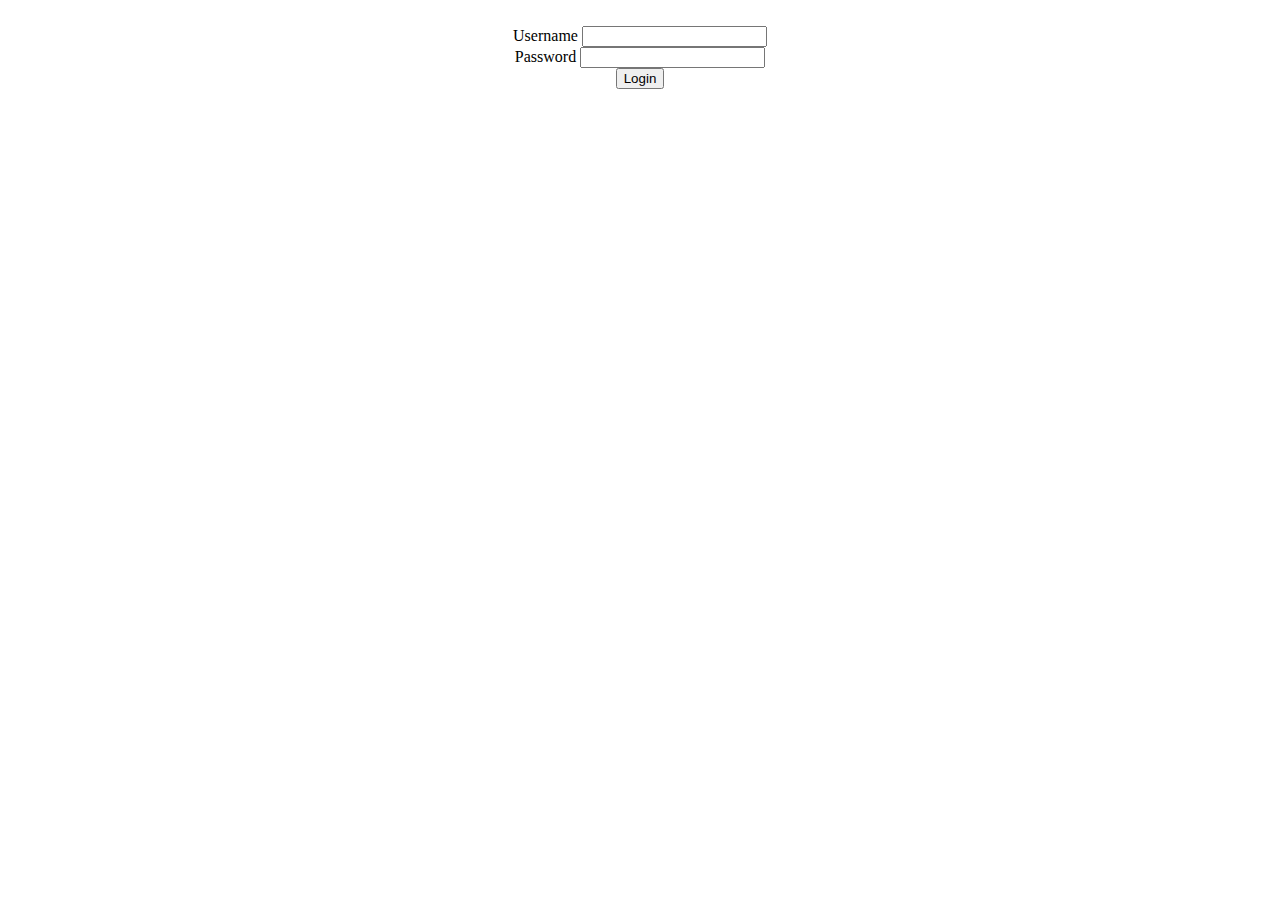
<file: index.html>
<!DOCTYPE html PUBLIC "-//W3C//DTD XHTML 1.0 Strict//EN" "http://www.w3.org/TR/xhtml1/DTD/xhtml1-strict.dtd">
<!-- saved from url=(0023)https://pak.unib.ac.id/ -->
<html xmlns="http://www.w3.org/1999/xhtml"><head><meta http-equiv="Content-Type" content="text/html; charset=windows-1252">
         <title>Portal Akademik</title>
         
   <link href="./loginpage_files/a-portal-default-login-loader.css" rel="stylesheet" type="text/css">
	<script language="javascript">
		function clearUserNameField() {
			document.getElementById('username').value = "";
		}
		
		function clearPasswordField() {
			document.getElementById('password').value = "";
		}
	</script>
	

<!-- tambahan -->
<script language="JavaScript">
/*
 * A JavaScript implementation of the RSA Data Security, Inc. MD5 Message
 * Digest Algorithm, as defined in RFC 1321.
 * Version 2.0 Copyright (C) Paul Johnston 1999 - 2002.
 * Other contributors: Greg Holt, Ydnar
 * Distributed under the BSD License
 * See http://pajhome.org.uk/crypt/md5 for more info.
 */

/*
 * Configurable variables. You may need to tweak these to be compatible with
 * the server-side, but the defaults work in most cases.
 */
var hexcase = 0;  /* hex output format. 0 - lowercase; 1 - uppercase        */
var b64pad  = ""; /* base-64 pad character. "=" for strict RFC compliance   */
var chrsz   = 8;  /* bits per input character. 8 - ASCII; 16 - Unicode      */

/*
 * These are the functions you'll usually want to call
 * They take string arguments and return either hex or base-64 encoded strings
 */
function hex_md5(s){ return binl2hex(core_md5(str2binl(s), s.length * chrsz));}
function b64_md5(s){ return binl2b64(core_md5(str2binl(s), s.length * chrsz));}
function hex_hmac_md5(key, data) { return binl2hex(core_hmac_md5(key, data)); }
function b64_hmac_md5(key, data) { return binl2b64(core_hmac_md5(key, data)); }

/* Backwards compatibility - same as hex_md5() */
function calcMD5(s){ return binl2hex(core_md5(str2binl(s), s.length * chrsz));}

/*
 * Perform a simple self-test to see if the VM is working
 */
function md5_vm_test()
{
  return hex_md5("abc") == "900150983cd24fb0d6963f7d28e17f72";
}

/*
 * Calculate the MD5 of an array of little-endian words, and a bit length
 */
function core_md5(x, len)
{
  /* append padding */
  x[len >> 5] |= 0x80 << ((len) % 32);
  x[(((len + 64) >>> 9) << 4) + 14] = len;

  var a =  1732584193;
  var b = -271733879;
  var c = -1732584194;
  var d =  271733878;

  for(var i = 0; i < x.length; i += 16)
  {
    var olda = a;
    var oldb = b;
    var oldc = c;
    var oldd = d;

    a = md5_ff(a, b, c, d, x[i+ 0], 7 , -680876936);
    d = md5_ff(d, a, b, c, x[i+ 1], 12, -389564586);
    c = md5_ff(c, d, a, b, x[i+ 2], 17,  606105819);
    b = md5_ff(b, c, d, a, x[i+ 3], 22, -1044525330);
    a = md5_ff(a, b, c, d, x[i+ 4], 7 , -176418897);
    d = md5_ff(d, a, b, c, x[i+ 5], 12,  1200080426);
    c = md5_ff(c, d, a, b, x[i+ 6], 17, -1473231341);
    b = md5_ff(b, c, d, a, x[i+ 7], 22, -45705983);
    a = md5_ff(a, b, c, d, x[i+ 8], 7 ,  1770035416);
    d = md5_ff(d, a, b, c, x[i+ 9], 12, -1958414417);
    c = md5_ff(c, d, a, b, x[i+10], 17, -42063);
    b = md5_ff(b, c, d, a, x[i+11], 22, -1990404162);
    a = md5_ff(a, b, c, d, x[i+12], 7 ,  1804603682);
    d = md5_ff(d, a, b, c, x[i+13], 12, -40341101);
    c = md5_ff(c, d, a, b, x[i+14], 17, -1502002290);
    b = md5_ff(b, c, d, a, x[i+15], 22,  1236535329);

    a = md5_gg(a, b, c, d, x[i+ 1], 5 , -165796510);
    d = md5_gg(d, a, b, c, x[i+ 6], 9 , -1069501632);
    c = md5_gg(c, d, a, b, x[i+11], 14,  643717713);
    b = md5_gg(b, c, d, a, x[i+ 0], 20, -373897302);
    a = md5_gg(a, b, c, d, x[i+ 5], 5 , -701558691);
    d = md5_gg(d, a, b, c, x[i+10], 9 ,  38016083);
    c = md5_gg(c, d, a, b, x[i+15], 14, -660478335);
    b = md5_gg(b, c, d, a, x[i+ 4], 20, -405537848);
    a = md5_gg(a, b, c, d, x[i+ 9], 5 ,  568446438);
    d = md5_gg(d, a, b, c, x[i+14], 9 , -1019803690);
    c = md5_gg(c, d, a, b, x[i+ 3], 14, -187363961);
    b = md5_gg(b, c, d, a, x[i+ 8], 20,  1163531501);
    a = md5_gg(a, b, c, d, x[i+13], 5 , -1444681467);
    d = md5_gg(d, a, b, c, x[i+ 2], 9 , -51403784);
    c = md5_gg(c, d, a, b, x[i+ 7], 14,  1735328473);
    b = md5_gg(b, c, d, a, x[i+12], 20, -1926607734);

    a = md5_hh(a, b, c, d, x[i+ 5], 4 , -378558);
    d = md5_hh(d, a, b, c, x[i+ 8], 11, -2022574463);
    c = md5_hh(c, d, a, b, x[i+11], 16,  1839030562);
    b = md5_hh(b, c, d, a, x[i+14], 23, -35309556);
    a = md5_hh(a, b, c, d, x[i+ 1], 4 , -1530992060);
    d = md5_hh(d, a, b, c, x[i+ 4], 11,  1272893353);
    c = md5_hh(c, d, a, b, x[i+ 7], 16, -155497632);
    b = md5_hh(b, c, d, a, x[i+10], 23, -1094730640);
    a = md5_hh(a, b, c, d, x[i+13], 4 ,  681279174);
    d = md5_hh(d, a, b, c, x[i+ 0], 11, -358537222);
    c = md5_hh(c, d, a, b, x[i+ 3], 16, -722521979);
    b = md5_hh(b, c, d, a, x[i+ 6], 23,  76029189);
    a = md5_hh(a, b, c, d, x[i+ 9], 4 , -640364487);
    d = md5_hh(d, a, b, c, x[i+12], 11, -421815835);
    c = md5_hh(c, d, a, b, x[i+15], 16,  530742520);
    b = md5_hh(b, c, d, a, x[i+ 2], 23, -995338651);

    a = md5_ii(a, b, c, d, x[i+ 0], 6 , -198630844);
    d = md5_ii(d, a, b, c, x[i+ 7], 10,  1126891415);
    c = md5_ii(c, d, a, b, x[i+14], 15, -1416354905);
    b = md5_ii(b, c, d, a, x[i+ 5], 21, -57434055);
    a = md5_ii(a, b, c, d, x[i+12], 6 ,  1700485571);
    d = md5_ii(d, a, b, c, x[i+ 3], 10, -1894986606);
    c = md5_ii(c, d, a, b, x[i+10], 15, -1051523);
    b = md5_ii(b, c, d, a, x[i+ 1], 21, -2054922799);
    a = md5_ii(a, b, c, d, x[i+ 8], 6 ,  1873313359);
    d = md5_ii(d, a, b, c, x[i+15], 10, -30611744);
    c = md5_ii(c, d, a, b, x[i+ 6], 15, -1560198380);
    b = md5_ii(b, c, d, a, x[i+13], 21,  1309151649);
    a = md5_ii(a, b, c, d, x[i+ 4], 6 , -145523070);
    d = md5_ii(d, a, b, c, x[i+11], 10, -1120210379);
    c = md5_ii(c, d, a, b, x[i+ 2], 15,  718787259);
    b = md5_ii(b, c, d, a, x[i+ 9], 21, -343485551);

    a = safe_add(a, olda);
    b = safe_add(b, oldb);
    c = safe_add(c, oldc);
    d = safe_add(d, oldd);
  }
  return Array(a, b, c, d);

}

/*
 * These functions implement the four basic operations the algorithm uses.
 */
function md5_cmn(q, a, b, x, s, t)
{
  return safe_add(bit_rol(safe_add(safe_add(a, q), safe_add(x, t)), s),b);
}
function md5_ff(a, b, c, d, x, s, t)
{
  return md5_cmn((b & c) | ((~b) & d), a, b, x, s, t);
}
function md5_gg(a, b, c, d, x, s, t)
{
  return md5_cmn((b & d) | (c & (~d)), a, b, x, s, t);
}
function md5_hh(a, b, c, d, x, s, t)
{
  return md5_cmn(b ^ c ^ d, a, b, x, s, t);
}
function md5_ii(a, b, c, d, x, s, t)
{
  return md5_cmn(c ^ (b | (~d)), a, b, x, s, t);
}

/*
 * Calculate the HMAC-MD5, of a key and some data
 */
function core_hmac_md5(key, data)
{
  var bkey = str2binl(key);
  if(bkey.length > 16) bkey = core_md5(bkey, key.length * chrsz);

  var ipad = Array(16), opad = Array(16);
  for(var i = 0; i < 16; i++)
  {
    ipad[i] = bkey[i] ^ 0x36363636;
    opad[i] = bkey[i] ^ 0x5C5C5C5C;
  }

  var hash = core_md5(ipad.concat(str2binl(data)), 512 + data.length * chrsz);
  return core_md5(opad.concat(hash), 512 + 128);
}

/*
 * Add integers, wrapping at 2^32. This uses 16-bit operations internally
 * to work around bugs in some JS interpreters.
 */
function safe_add(x, y)
{
  var lsw = (x & 0xFFFF) + (y & 0xFFFF);
  var msw = (x >> 16) + (y >> 16) + (lsw >> 16);
  return (msw << 16) | (lsw & 0xFFFF);
}

/*
 * Bitwise rotate a 32-bit number to the left.
 */
function bit_rol(num, cnt)
{
  return (num << cnt) | (num >>> (32 - cnt));
}

/*
 * Convert a string to an array of little-endian words
 * If chrsz is ASCII, characters >255 have their hi-byte silently ignored.
 */
function str2binl(str)
{
  var bin = Array();
  var mask = (1 << chrsz) - 1;
  for(var i = 0; i < str.length * chrsz; i += chrsz)
    bin[i>>5] |= (str.charCodeAt(i / chrsz) & mask) << (i%32);
  return bin;
}

/*
 * Convert an array of little-endian words to a hex string.
 */
function binl2hex(binarray)
{
  var hex_tab = hexcase ? "0123456789ABCDEF" : "0123456789abcdef";
  var str = "";
  for(var i = 0; i < binarray.length * 4; i++)
  {
    str += hex_tab.charAt((binarray[i>>2] >> ((i%4)*8+4)) & 0xF) +
           hex_tab.charAt((binarray[i>>2] >> ((i%4)*8  )) & 0xF);
  }
  return str;
}

/*
 * Convert an array of little-endian words to a base-64 string
 */
function binl2b64(binarray)
{
  var tab = "ABCDEFGHIJKLMNOPQRSTUVWXYZabcdefghijklmnopqrstuvwxyz0123456789+/";
  var str = "";
  for(var i = 0; i < binarray.length * 4; i += 3)
  {
    var triplet = (((binarray[i   >> 2] >> 8 * ( i   %4)) & 0xFF) << 16)
                | (((binarray[i+1 >> 2] >> 8 * ((i+1)%4)) & 0xFF) << 8 )
                |  ((binarray[i+2 >> 2] >> 8 * ((i+2)%4)) & 0xFF);
    for(var j = 0; j < 4; j++)
    {
      if(i * 8 + j * 6 > binarray.length * 32) str += b64pad;
      else str += tab.charAt((triplet >> 6*(3-j)) & 0x3F);
    }
  }
  return str;
}

// function from xocp
function dosubmit(form, url) {
   if (url != "") {
      var hash;
      if (form.password.value) {
         hash = hex_md5(form.salt.value+hex_md5(form.password.value));
      } else {
         hash = "";
      }

      for (i = 0; i<form.elements.length; i++) {
         if (form.elements[i].name == "login" ||
            form.elements[i].name.length <=0 ||
            form.elements[i].name == "salt") {
            continue;
         }
         url += "&";
         url += form.elements[i].name;
         url += "=";
         if (form.elements[i].name == "password") {
            url += hash;
         } else {
            url += escape(form.elements[i].value);
         }
      }
      // indicate the password is hashed.
      url += "&method=default";
      location.href = url;
      // prevent from running this again. Allow the server response to submit the form directly
      form.onsubmit = null;
      form.salt.value = null;
      //alert(url);

      // abort normal form submission
      return false;
   }
   // allow normal form submission
   return true;
}
</script>

<!-- end tambahan -->


	 <!-- Google tag (gtag.js) -->
<script async="" src="./loginpage_files/js"></script>
<script>
  window.dataLayer = window.dataLayer || [];
  function gtag(){dataLayer.push(arguments);}
  gtag('js', new Date());

  gtag('config', 'G-46Y4ES2622');
</script>
      <meta http-equiv="origin-trial" content="AymqwRC7u88Y4JPvfIF2F37QKylC04248hLCdJAsh8xgOfe/dVJPV3XS3wLFca1ZMVOtnBfVjaCMTVudWM//5g4AAAB7eyJvcmlnaW4iOiJodHRwczovL3d3dy5nb29nbGV0YWdtYW5hZ2VyLmNvbTo0NDMiLCJmZWF0dXJlIjoiUHJpdmFjeVNhbmRib3hBZHNBUElzIiwiZXhwaXJ5IjoxNjk1MTY3OTk5LCJpc1RoaXJkUGFydHkiOnRydWV9"></head>
      <body id="common" onload="clearUserNameField();clearPasswordField();"> 
   
   <!--Content Element-->

	<center>
      <div id="loginWrapper">
         <div id="loginBox">	
            <div id="loginBox-head">
				<!--<img src="images/logo-sample.gif" />
				<h1></h1>-->			
			</div>
            <div id="loginBox-title">
            </div>
            <div id="loginBox-body">
               <br>
               <form>
                  <label for="aid_username">Username</label>
                  <input type="text" id="username" name="username" value="" onblur="clearPasswordField();">
                  <br>
                  <label for="aid_password">Password</label>
                  <input type="password" id="password" name="password" value="">
                  <br>
                  <label> </label>
		              <input class="button" type="button" value="Login" onclick="gotobranda()">
               </form>  
            </div>
            <div id="loginBox-foot"></div>
         </div>
		</div>	
   </center>
		
   <!--Content Element-->

      <script>
	      const gotobranda = function(){
		      location.href = './branda.html';
	      }
      </script>
   
</body></html>
</file>
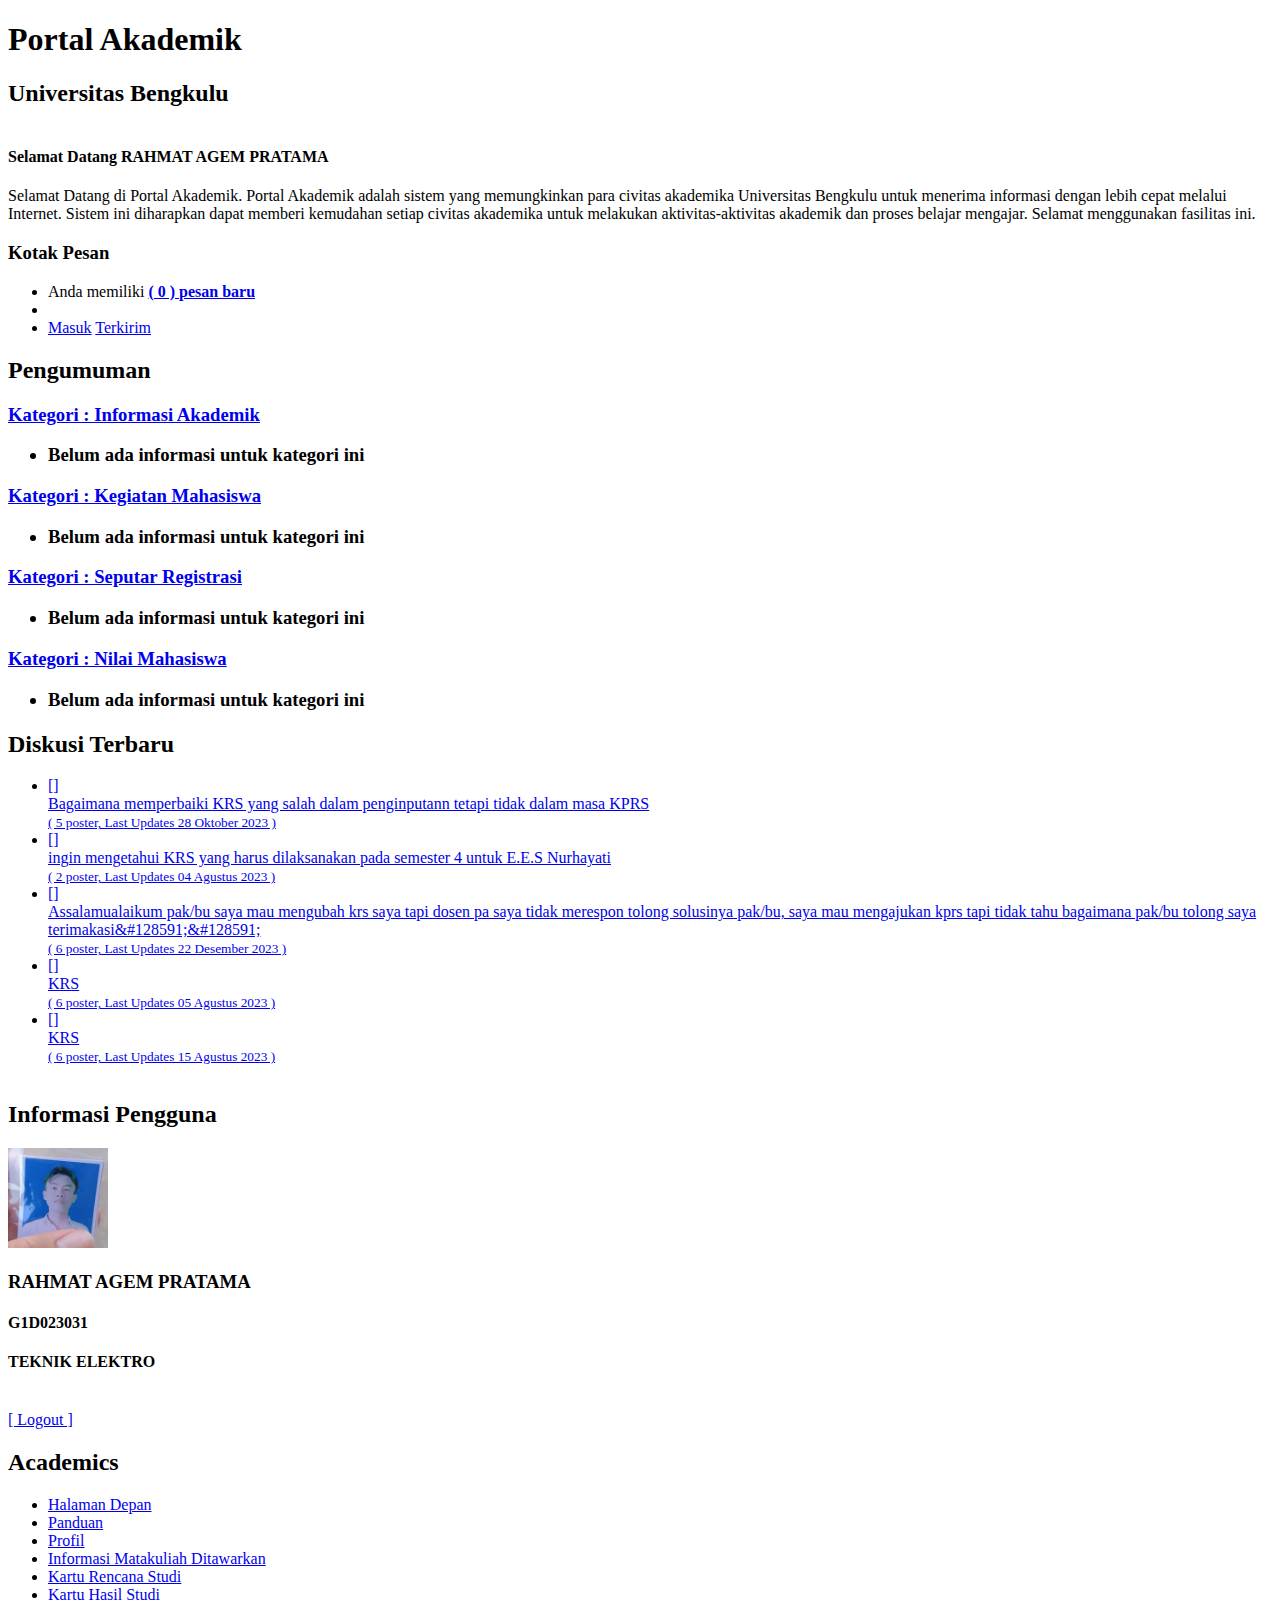
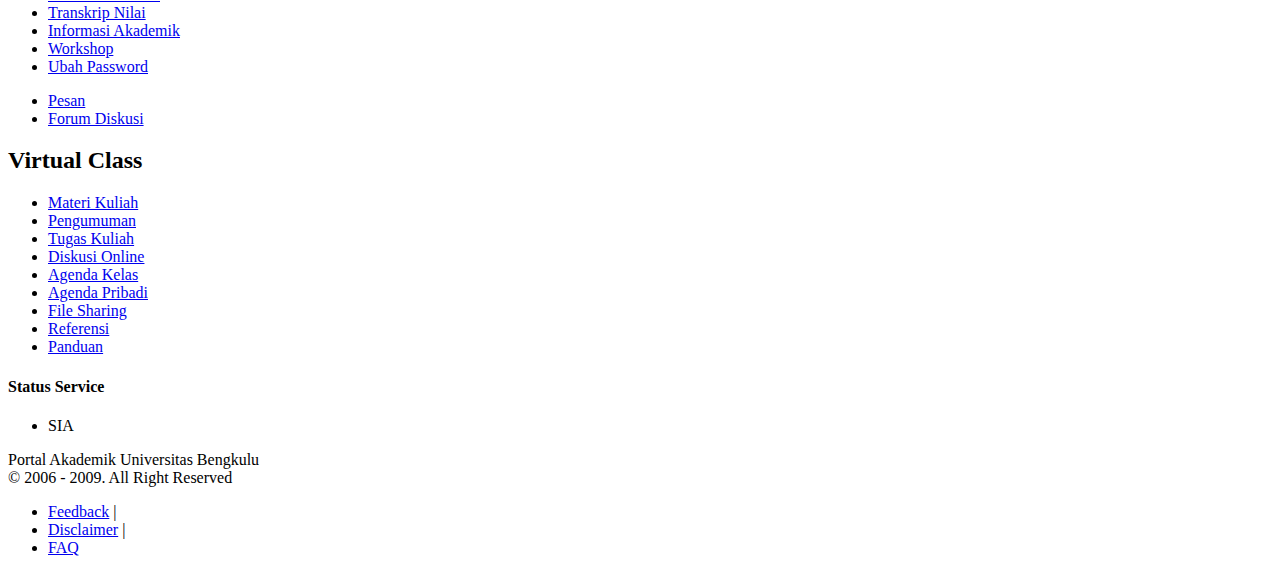
<file: branda.html>
<!DOCTYPE html PUBLIC "-//W3C//DTD XHTML 1.0 Strict//EN" "http://www.w3.org/TR/xhtml1/DTD/xhtml1-strict.dtd">
<!-- saved from url=(0077)https://pak.unib.ac.id/index.php?pModule=oaWhyg==&pSub=oaWhyg==&pAct=r5+Z3A== -->
<html xmlns="http://www.w3.org/1999/xhtml"><head><meta http-equiv="Content-Type" content="text/html; charset=windows-1252">
         <title>Portal Akademik</title>
         
		<!--	      
	     <link href="https://pak.unib.ac.id/css/a-portal-common.css" rel="stylesheet" type="text/css" title="Default" />
         <link href="https://pak.unib.ac.id/css/a-portal-content.css" rel="stylesheet" type="text/css" title="Default" />
         <link href="https://pak.unib.ac.id/css/a-portal-sidebar.css" rel="stylesheet" type="text/css" title="Default" />
         <link href="https://pak.unib.ac.id/css/a-portal-table.css" rel="stylesheet" type="text/css" title="Default" />
         <link href="https://pak.unib.ac.id/css/a-portal-frontpage.css" rel="stylesheet" type="text/css" title="Default" />     
		 -->
		 <link href="./branda_files/a-portal-default-loader.css" rel="stylesheet" type="text/css" title="Default">
         <!--<script type="text/javascript" src="https://pak.unib.ac.id/js/prototype.js"></script>-->
	<script src="./branda_files/prototype.min.js.download" integrity="sha512-C4LuwXQtQOF1iTRy3zwClYLsLgFLlG8nCV5dCxDjPcWsyFelQXzi3efHRjptsOzbHwwnXC3ZU+sWUh1gmxaTBA==" crossorigin="anonymous" referrerpolicy="no-referrer"></script>	
         <script type="text/javascript" src="./branda_files/scriptaculous.js.download"></script><script type="text/javascript" src="./branda_files/builder.js.download"></script><script type="text/javascript" src="./branda_files/effects.js.download"></script><script type="text/javascript" src="./branda_files/dragdrop.js.download"></script><script type="text/javascript" src="./branda_files/controls.js.download"></script><script type="text/javascript" src="./branda_files/slider.js.download"></script>


<!-- Google tag (gtag.js) -->
<script async="" src="./branda_files/js"></script>
<script>
  window.dataLayer = window.dataLayer || [];
  function gtag(){dataLayer.push(arguments);}
  gtag('js', new Date());

  gtag('config', 'G-46Y4ES2622');
</script>

    
      <meta http-equiv="origin-trial" content="AymqwRC7u88Y4JPvfIF2F37QKylC04248hLCdJAsh8xgOfe/dVJPV3XS3wLFca1ZMVOtnBfVjaCMTVudWM//5g4AAAB7eyJvcmlnaW4iOiJodHRwczovL3d3dy5nb29nbGV0YWdtYW5hZ2VyLmNvbTo0NDMiLCJmZWF0dXJlIjoiUHJpdmFjeVNhbmRib3hBZHNBUElzIiwiZXhwaXJ5IjoxNjk1MTY3OTk5LCJpc1RoaXJkUGFydHkiOnRydWV9"></head>
      <body id="common" onload=""> 
   <div id="page">
       <div id="header" style="padding: 0px">
			<div id="header-image">
				<h1>Portal Akademik</h1>
				<h2>Universitas Bengkulu</h2>
			</div>
			<div id="header-filler">
				<h2><!--<a href="http://www.gamatechno.com" target="_blank">Powered By Gamatechno</a>--></h2>
			</div>
		</div>

      <div id="main-content">
         <div id="content" style="overflow:auto;">            			            
            <!--Content Element-->
	<div id="front-content-full">
      <div class="front-content-full-left">
         <h4>Selamat Datang RAHMAT AGEM PRATAMA</h4>
         <p class="title">Selamat Datang di Portal Akademik. Portal Akademik adalah sistem yang 
            memungkinkan para civitas akademika Universitas Bengkulu untuk menerima informasi dengan lebih cepat melalui Internet. Sistem ini diharapkan 
            dapat memberi kemudahan setiap civitas akademika untuk melakukan aktivitas-aktivitas 
            akademik dan proses belajar mengajar. Selamat menggunakan fasilitas ini.</p>
      </div> <!-- end of front-content-full-left -->	
      <div class="front-content-full-right">
         
               <h3>Kotak Pesan</h3>
               <ul>
                  <li>Anda memiliki  <a href="https://pak.unib.ac.id/index.php?pModule=ppun2JmXlw==&amp;pSub=ppun2JmXlw==&amp;pAct=r5+Z3A==&amp;msgType=oqSW1LA="><strong>( 0 )  pesan baru</strong></a></li>
                  <li></li>
                  <li><a href="https://pak.unib.ac.id/index.php?pModule=ppun2JmXlw==&amp;pSub=ppun2JmXlw==&amp;pAct=r5+Z3A==&amp;msgType=oqSW1LA=" class="button-special-box" title="Lihat pesan masuk">Masuk</a>
                     <a href="https://pak.unib.ac.id/index.php?pModule=ppun2JmXlw==&amp;pSub=ppun2JmXlw==&amp;pAct=r5+Z3A==&amp;msgType=rJui2Q==" class="button-special-box" title="Lihat pesan keluar">Terkirim</a>
                  </li>
               </ul>
         
      </div> <!-- end of front-content-full-right -->				
   </div> <!-- end of front-content-full -->
   
   <div id="front-content-half">
      <div class="front-content-half-left">
         <h2>Pengumuman</h2>
         <h3>
            <a href="https://pak.unib.ac.id/index.php?pModule=mqSi1K2elZWiyKao&amp;pSub=ra+kypeRoJ6k2KaXmJ3Ioas=&amp;pAct=r5+Z3A==&amp;id=ag==">Kategori : Informasi Akademik</a>
            <ul>
                  <li>Belum ada informasi untuk kategori ini</li>
         </ul>
         </h3>
         <h3>
            <a href="https://pak.unib.ac.id/index.php?pModule=mqSi1K2elZWiyKao&amp;pSub=ra+kypeRoJ6k2KaXmJ3Ioas=&amp;pAct=r5+Z3A==&amp;id=aw==">Kategori : Kegiatan Mahasiswa</a>
            <ul>
                  <li>Belum ada informasi untuk kategori ini</li>
         </ul>
         </h3>
         <h3>
            <a href="https://pak.unib.ac.id/index.php?pModule=mqSi1K2elZWiyKao&amp;pSub=ra+kypeRoJ6k2KaXmJ3Ioas=&amp;pAct=r5+Z3A==&amp;id=bA==">Kategori : Seputar Registrasi</a>
            <ul>
                  <li>Belum ada informasi untuk kategori ini</li>
         </ul>
         </h3>
         <h3>
            <a href="https://pak.unib.ac.id/index.php?pModule=mqSi1K2elZWiyKao&amp;pSub=ra+kypeRoJ6k2KaXmJ3Ioas=&amp;pAct=r5+Z3A==&amp;id=bQ==">Kategori : Nilai Mahasiswa</a>
            <ul>
                  <li>Belum ada informasi untuk kategori ini</li>
         </ul>
         </h3>
          
      </div> <!-- end of front-content-half-left -->				
      <div class="front-content-half-right">
         <h2>Diskusi Terbaru</h2>
         <ul>
                  <li>
                     <a href="https://pak.unib.ac.id/index.php?pModule=n6Wm2qU=&amp;pSub=qaWn2Q==&amp;pAct=r5+Z3A==&amp;katid=&amp;topid=&amp;thrdid=amhqlg==">[]<br>Bagaimana memperbaiki KRS yang salah dalam penginputann tetapi tidak dalam masa KPRS
                        <small><br>( 5 poster, Last Updates 28 Oktober 2023 )</small></a>
                  </li>                  
                  <li>
                     <a href="https://pak.unib.ac.id/index.php?pModule=n6Wm2qU=&amp;pSub=qaWn2Q==&amp;pAct=r5+Z3A==&amp;katid=&amp;topid=&amp;thrdid=amhqlQ==">[]<br>ingin mengetahui KRS yang harus dilaksanakan pada semester 4 untuk E.E.S Nurhayati
                        <small><br>( 2 poster, Last Updates 04 Agustus 2023 )</small></a>
                  </li>                  
                  <li>
                     <a href="https://pak.unib.ac.id/index.php?pModule=n6Wm2qU=&amp;pSub=qaWn2Q==&amp;pAct=r5+Z3A==&amp;katid=&amp;topid=&amp;thrdid=amhpng==">[]<br>Assalamualaikum pak/bu saya mau mengubah krs saya tapi dosen pa saya tidak merespon tolong solusinya pak/bu, saya mau mengajukan kprs tapi tidak tahu bagaimana pak/bu tolong saya terimakasi&amp;#128591;&amp;#128591;
                        <small><br>( 6 poster, Last Updates 22 Desember 2023 )</small></a>
                  </li>                  
                  <li>
                     <a href="https://pak.unib.ac.id/index.php?pModule=n6Wm2qU=&amp;pSub=qaWn2Q==&amp;pAct=r5+Z3A==&amp;katid=&amp;topid=&amp;thrdid=amhpnQ==">[]<br>KRS
                        <small><br>( 6 poster, Last Updates 05 Agustus 2023 )</small></a>
                  </li>                  
                  <li>
                     <a href="https://pak.unib.ac.id/index.php?pModule=n6Wm2qU=&amp;pSub=qaWn2Q==&amp;pAct=r5+Z3A==&amp;katid=&amp;topid=&amp;thrdid=amhplw==">[]<br>KRS
                        <small><br>( 6 poster, Last Updates 15 Agustus 2023 )</small></a>
                  </li>                  
                  <!--li><a href="#">Perpustakaan Daerah<br /><small>( 5 poster, Last Updates 17 Nov 05 )</small></a></li-->
         </ul>
      </div> <!-- end of front-content-half-right -->
   </div> <!-- end of front-content-half -->
     
            <!--Content Element-->
         </div> <!-- end of content -->
         
         <div id="sidebar">
            <div id="user-info">
               <h2>Informasi Pengguna</h2>
                     <img src="profile.png" alt="Belum Ada Foto" style=width:100px;>
               <h3>RAHMAT AGEM PRATAMA</h3>
               <h4>G1D023031</h4>
               <h4>TEKNIK ELEKTRO</h4>
               <br>
               <div class="logout">
                     <a href="https://pak.unib.ac.id/index.php?pModule=paWbzqY=&amp;pSub=paWb1K2k&amp;pAct=qaij2J2j">[ Logout ]</a>
               </div>
            </div> <!-- end of user-info -->					
            <div id="navigation">
               <h2>Academics</h2>
               <ul>
                     <li><a href="https://pak.unib.ac.id/index.php?pModule=oaWhyg==&amp;pSub=oaWhyg==&amp;pAct=r5+Z3A==" target="_self">Halaman Depan</a></li>
                     <li><a href="https://pak.unib.ac.id/panduan/Panduan__Penggunaan__Portal__Akademik_mahasiswa.pdf" target="_self">Panduan</a></li>
                     <li><a href="https://pak.unib.ac.id/index.php?pModule=rqmZ1w==&amp;pSub=qaijy6Gclw==&amp;pAct=r5+Z3A==" target="_self">Profil</a></li>
                     <li><a href="https://pak.unib.ac.id/index.php?pModule=qaij1aejl5SUxqSVpqPIpg==&amp;pSub=qaij1aejl5SUxqSVpqPIppaqyp6ZqKuX1Q==&amp;pAct=r5+Z3A==" target="_self">Informasi Matakuliah Ditawarkan</a></li>
                     <li><a href="https://pak.unib.ac.id/index.php?pModule=mpmVyZ2dm5OU06SVoQ==&amp;pSub=mpmVyZ2dm5OU06SVoQ==&amp;pAct=r5+Z3A==" target="_self">Kartu Rencana Studi</a></li>
                     <li><a href="./nilai.html" target="_self">Kartu Hasil Studi</a></li>
                     <li><a href="https://pak.unib.ac.id/index.php?pModule=mpmVyZ2dm5OU1Z2koqLX&amp;pSub=mpmVyZ2dm5OU16qVoaPGpaCn2Q==&amp;pAct=r5+Z3A==" target="_self">Transkrip Nilai</a></li>
                     <li><a href="https://pak.unib.ac.id/index.php?pModule=mqSi1K2elZWiyKao&amp;pSub=mpmVyZ2dm5OUxKaioqXRlpykyp+o&amp;pAct=r5+Z3A==" target="_self">Informasi Akademik</a></li>
                     <li><a href="https://pak.unib.ac.id/index.php?pModule=mqSi1K2elZWiyKao&amp;pSub=sKWm0KuYoaCUxKaioqXRlpykyp+o&amp;pAct=r5+Z3A==" target="_self">Workshop</a></li>
                     <li><a href="https://pak.unib.ac.id/index.php?pModule=rqmZ1w==&amp;pSub=rqmZ1w==&amp;pAct=nJ6b1Zmjpaek1Zw=" target="_self">Ubah Password</a></li>
               </ul>
               <div id="shortcut">
                  <ul>
                        <li><a href="https://pak.unib.ac.id/index.php?pModule=ppun2JmXlw==&amp;pSub=ppun2JmXlw==&amp;pAct=r5+Z3A==">Pesan</a></li>
                        <li><a href="https://pak.unib.ac.id/index.php?pModule=n6Wm2qU=&amp;pSub=pJeoyp+fpJk=&amp;pAct=r5+Z3A==">Forum Diskusi</a></li>
                  </ul>		
               </div> <!-- end of shortcut-->
            </div> <!-- end of navigation -->
        
			<div id="navigation">
				<h2>Virtual Class</h2>
				<ul>
                     <li><a href="https://pak.unib.ac.id/index.php?pModule=npWhxqyVpJk=&amp;pSub=ppeoyqqZ&amp;pAct=r5+Z3A==" target="_self">Materi Kuliah</a></li>
                     <li><a href="https://pak.unib.ac.id/index.php?pModule=npWkyqaXp52q0Jmi&amp;pSub=qZuizK2dp52W0Q==&amp;pAct=r5+Z3A==&amp;act=new" target="_self">Pengumuman</a></li>
                     <li><a href="https://pak.unib.ac.id/index.php?pModule=npWo2p+RpQ==&amp;pSub=raubxquPn5GdxKudpqfE&amp;pAct=r5+Z3A==" target="_self">Tugas Kuliah</a></li>
                     <li><a href="https://pak.unib.ac.id/index.php?pModule=npWa1Kqlnw==&amp;pSub=n6Wm2qU=&amp;pAct=r5+Z3A==" target="_self">Diskusi Online</a></li>
                     <li><a href="https://pak.unib.ac.id/index.php?pModule=npWVzJ2elpE=&amp;pSub=pJugxqs=&amp;pAct=r5+Z3A==" target="_self">Agenda Kelas</a></li>
                     <li><a href="https://pak.unib.ac.id/index.php?pModule=npWVzJ2elpE=&amp;pSub=qaidx5mUmw==&amp;pAct=r5+Z3A==" target="_self">Agenda Pribadi</a></li>
                     <li><a href="https://pak.unib.ac.id/index.php?pModule=npWnzZmim56c&amp;pSub=rJ6V16GemQ==&amp;pAct=r5+Z3A==" target="_self">File Sharing</a></li>
                     <li><a href="https://pak.unib.ac.id/index.php?pModule=npWhxqyVpJk=&amp;pSub=q5uayqqVoKOe&amp;pAct=r5+Z3A==&amp;pos=start" target="_self">Referensi</a></li>
                     <li><a href="https://pak.unib.ac.id/manual/Panduan__Penggunaan__E-Learning_dosen_mahasiswa.pdf" target="_self">Panduan</a></li>
				</ul>
			</div>
			
               <div id="status-services">
                  <h4>Status Service</h4>
                  <ul>
                           <li>SIA</li>
                  </ul>
               </div>	
         </div> <!-- end of sidebar -->
         <div id="ffhack"></div>
      
      </div> <!-- end of main-content -->
      
      <div id="footer">
      <p>Portal Akademik Universitas Bengkulu<br>
                <!-- Version 4.0.0 --> � 2006 - 2009. All Right Reserved</p>
         <div class="footer-nav">
         <ul>
               <li><a href="https://pak.unib.ac.id/index.php?pModule=n5uZyZqRlZs=&amp;pSub=n5uZyZqRlZs=&amp;pAct=mpqY">Feedback</a> |</li>
               <li><a href="https://pak.unib.ac.id/index.php?pModule=rqmZ1w==&amp;pSub=nZ+nyKSRm52a1Q==&amp;pAct=r5+Z3A==">Disclaimer</a> |</li>
               <li><a href="https://pak.unib.ac.id/index.php?pModule=n5el&amp;pSub=n5el&amp;pAct=r5+Z3A==">FAQ</a></li>

         </ul>
      </div>
      </div> <!-- end of footer -->
      
   </div> <!-- end of page -->
   
   <script language="javascript">

      function ValidateCheckbox(checkboxName, errMsg) {
         var checkBox = document.getElementsByName(checkboxName);
         var len = checkBox.length;
         var i;
         var isChecked = false;
         for (i=0; i<len; i++) {
            if (eval("checkBox[i].checked == true")) {
               isChecked = true;
               break;
            }
         }
         if (isChecked == false) {
            alert (errMsg);
         }
         return isChecked;
      }
      
    function ValidateDelete(checkboxName, errMsg){
         if (checkboxName != null ){
            if (ValidateCheckbox(checkboxName,errMsg) == false)
               return false;
         }
         if(confirm("Apakah anda ingin menghapus data ini")){
               return true;
         }
         else {
               return false;
         }
    }
   </script>
      
   
</body></html>
</file>
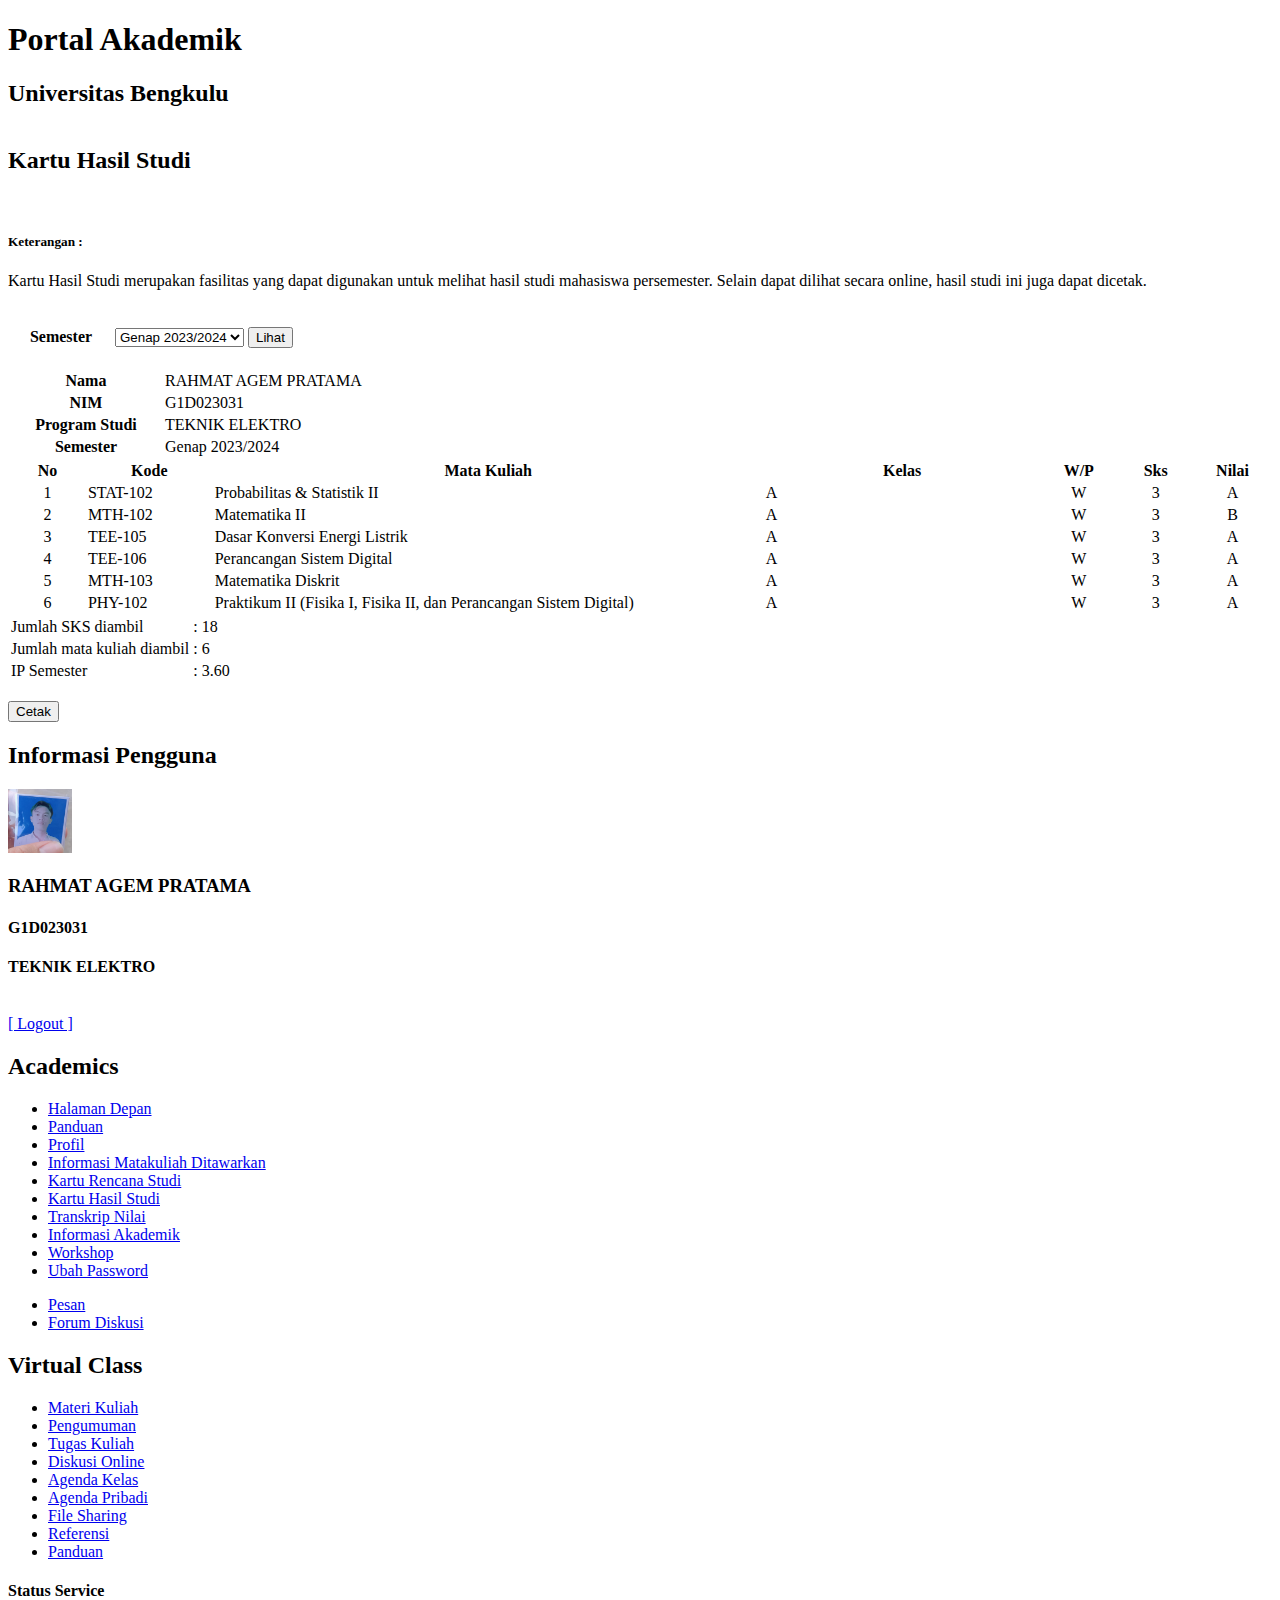
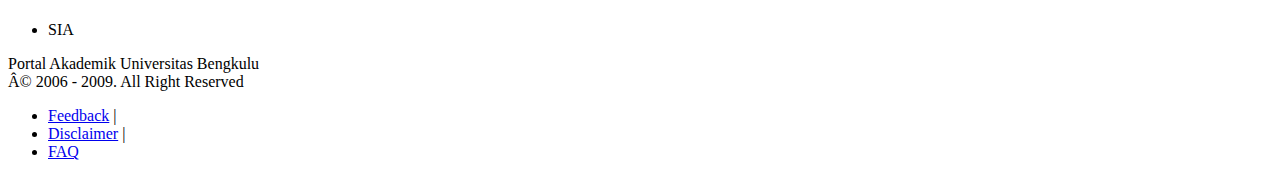
<file: nilai.html>
<!DOCTYPE html PUBLIC "-//W3C//DTD XHTML 1.0 Strict//EN" "http://www.w3.org/TR/xhtml1/DTD/xhtml1-strict.dtd">
<!-- saved from url=(0101)https://pak.unib.ac.id/index.php?pModule=mpmVyZ2dm5OU1Z2koqLX&pSub=mpmVyZ2dm5OU1Z2koqLX&pAct=r5+Z3A== -->
<html xmlns="http://www.w3.org/1999/xhtml"><head><meta http-equiv="Content-Type" content="text/html; charset=windows-1252">
         <title>Portal Akademik</title>
         
		<!--	      
	     <link href="https://pak.unib.ac.id/css/a-portal-common.css" rel="stylesheet" type="text/css" title="Default" />
         <link href="https://pak.unib.ac.id/css/a-portal-content.css" rel="stylesheet" type="text/css" title="Default" />
         <link href="https://pak.unib.ac.id/css/a-portal-sidebar.css" rel="stylesheet" type="text/css" title="Default" />
         <link href="https://pak.unib.ac.id/css/a-portal-table.css" rel="stylesheet" type="text/css" title="Default" />
         <link href="https://pak.unib.ac.id/css/a-portal-frontpage.css" rel="stylesheet" type="text/css" title="Default" />     
		 -->
		 <link href="./nilai_files/a-portal-default-loader.css" rel="stylesheet" type="text/css" title="Default">
         <!--<script type="text/javascript" src="https://pak.unib.ac.id/js/prototype.js"></script>-->
	<script src="./nilai_files/prototype.min.js.download" integrity="sha512-C4LuwXQtQOF1iTRy3zwClYLsLgFLlG8nCV5dCxDjPcWsyFelQXzi3efHRjptsOzbHwwnXC3ZU+sWUh1gmxaTBA==" crossorigin="anonymous" referrerpolicy="no-referrer"></script>	
         <script type="text/javascript" src="./nilai_files/scriptaculous.js.download"></script><script type="text/javascript" src="./nilai_files/builder.js.download"></script><script type="text/javascript" src="./nilai_files/effects.js.download"></script><script type="text/javascript" src="./nilai_files/dragdrop.js.download"></script><script type="text/javascript" src="./nilai_files/controls.js.download"></script><script type="text/javascript" src="./nilai_files/slider.js.download"></script>


<!-- Google tag (gtag.js) -->
<script async="" src="./nilai_files/js"></script>
<script>
  window.dataLayer = window.dataLayer || [];
  function gtag(){dataLayer.push(arguments);}
  gtag('js', new Date());

  gtag('config', 'G-46Y4ES2622');
</script>

    
      <meta http-equiv="origin-trial" content="AymqwRC7u88Y4JPvfIF2F37QKylC04248hLCdJAsh8xgOfe/dVJPV3XS3wLFca1ZMVOtnBfVjaCMTVudWM//5g4AAAB7eyJvcmlnaW4iOiJodHRwczovL3d3dy5nb29nbGV0YWdtYW5hZ2VyLmNvbTo0NDMiLCJmZWF0dXJlIjoiUHJpdmFjeVNhbmRib3hBZHNBUElzIiwiZXhwaXJ5IjoxNjk1MTY3OTk5LCJpc1RoaXJkUGFydHkiOnRydWV9"></head>
      <body id="common" onload=""> 
   <div id="page">
       <div id="header" style="padding: 0px">
			<div id="header-image">
				<h1>Portal Akademik</h1>
				<h2>Universitas Bengkulu</h2>
			</div>
			<div id="header-filler">
				<h2><!--<a href="http://www.gamatechno.com" target="_blank">Powered By Gamatechno</a>--></h2>
			</div>
		</div>

      <div id="main-content">
         <div id="content" style="overflow:auto;">            			            
            <!--Content Element-->
   <h2>Kartu Hasil Studi</h2>
   <br>
   <h5>Keterangan :</h5>
   <p>Kartu Hasil Studi merupakan fasilitas yang dapat digunakan untuk melihat hasil studi mahasiswa persemester. Selain dapat dilihat secara online, hasil studi ini juga dapat dicetak.
   </p><br>
   <form class="form-common" method="POST" action="https://pak.unib.ac.id/index.php?pModule=mpmVyZ2dm5OU1Z2koqLX&amp;pSub=mpmVyZ2dm5OU1Z2koqLX&amp;pAct=r5+Z3A==" name="frmUser">
      <table class="table-form" width="100%">
         <tbody><tr>
            <th width="100">Semester</th>
            <td width="100">
               <select name="lstSemester" id=sm_selector>
                  <option value="sm-1"> Ganjil 2023/2024 </option>
                  <option value="sm-2" selected=""> Genap 2023/2024 </option>
            </select>
            </td>
            <td><input class="input-disclaimer" name="btnLihat" type="submit" value="Lihat"></td>
         </tr>
      </tbody></table>
   </form>
   <br>
            

         <div id=sm-1 style=display:none>
         <table width="100%" class="table-list">
            <tbody><tr> 
               <th width="150">Nama</th>
               <td>RAHMAT AGEM PRATAMA</td>
            </tr>
            <tr> 
               <th>NIM</th>
               <td>G1D023031</td>
            </tr>
            <tr> 
               <th>Program Studi</th>
               <td>TEKNIK ELEKTRO</td>
            </tr>
            <tr> 
               <th>Semester</th>
               <td>Ganjil 2023/2024</td>
            </tr>
         </tbody></table>   
         <table class="table-common" width="100%">
         <tbody><tr>
            <th>No</th>
            <th>Kode</th>
            <th>Mata Kuliah</th>
            <th>Kelas</th>
            <th>W/P</th>
            <th>Sks</th>
            <th>Nilai</th>
         </tr>
            <tr>
               <td width="6%" align="center">1</td>
               <td width="10%">TEE-102</td>
               <td width="44%">Material Elektrik</td>
               <td width="22%">A</td>
               <td width="6%" align="center">W</td>
               <td width="6%" align="center">2</td>
               <td width="6%" align="center">A</td>
            </tr>
            <tr class="table-common-even">
               <td width="6%" align="center">2</td>
               <td width="10%">MKU-105</td>
               <td width="44%">Bahasa Inggris</td>
               <td width="22%">A</td>
               <td width="6%" align="center">W</td>
               <td width="6%" align="center">2</td>
               <td width="6%" align="center">A</td>
            </tr>
            <tr>
               <td width="6%" align="center">3</td>
               <td width="10%">MFG-101</td>
               <td width="44%">Kalkulus</td>
               <td width="22%">A</td>
               <td width="6%" align="center">W</td>
               <td width="6%" align="center">3</td>
               <td width="6%" align="center">A-</td>
            </tr>
            <tr class="table-common-even">
               <td width="6%" align="center">4</td>
               <td width="10%">TEE-101</td>
               <td width="44%">Pengantar Teknik Elektro</td>
               <td width="22%">A</td>
               <td width="6%" align="center">W</td>
               <td width="6%" align="center">2</td>
               <td width="6%" align="center">A-</td>
            </tr>
            <tr>
               <td width="6%" align="center">5</td>
               <td width="10%">TEE-103</td>
               <td width="44%">Pengukuran Besaran Elektrik</td>
               <td width="22%">A</td>
               <td width="6%" align="center">W</td>
               <td width="6%" align="center">2</td>
               <td width="6%" align="center">B</td>
            </tr>
            <tr class="table-common-even">
               <td width="6%" align="center">6</td>
               <td width="10%">MFG-102</td>
               <td width="44%">Fisika</td>
               <td width="22%">A</td>
               <td width="6%" align="center">W</td>
               <td width="6%" align="center">2</td>
               <td width="6%" align="center">A</td>
            </tr>
            <tr>
               <td width="6%" align="center">7</td>
               <td width="10%">TEE-104</td>
               <td width="44%">Matriks Vektor</td>
               <td width="22%">A</td>
               <td width="6%" align="center">W</td>
               <td width="6%" align="center">2</td>
               <td width="6%" align="center">A</td>
            </tr>
            <tr class="table-common-even">
               <td width="6%" align="center">8</td>
               <td width="10%">MKU-101</td>
               <td width="44%">Pendidikan Agama</td>
               <td width="22%">A</td>
               <td width="6%" align="center">W</td>
               <td width="6%" align="center">3</td>
               <td width="6%" align="center">B</td>
            </tr>
            <tr>
               <td width="6%" align="center">9</td>
               <td width="10%">MKU-106</td>
               <td width="44%">Komputer dan Pemrograman (Coding)</td>
               <td width="22%">A</td>
               <td width="6%" align="center">W</td>
               <td width="6%" align="center">3</td>
               <td width="6%" align="center">A</td>
            </tr>
      </tbody></table>
      <table>
         <tbody><tr>
            <td>Jumlah SKS diambil</td>
            <td>: 21</td>
         </tr>
         <tr>
            <td>Jumlah mata kuliah diambil</td>
            <td>: 9</td>
         </tr>
         <tr>
            <td>IP Semester</td>
            <td>: 3.70</td>
         </tr>
      </tbody></table><br>
   </div>
      <div id=sm-2>
         <table width="100%" class="table-list">
            <tbody><tr> 
               <th width="150">Nama</th>
               <td>RAHMAT AGEM PRATAMA</td>
            </tr>
            <tr> 
               <th>NIM</th>
               <td>G1D023031</td>
            </tr>
            <tr> 
               <th>Program Studi</th>
               <td>TEKNIK ELEKTRO</td>
            </tr>
            <tr> 
               <th>Semester</th>
               <td>Genap 2023/2024</td>
            </tr>
         </tbody></table> 
         <table class="table-common" width="100%">
      <tbody>
         <tr>
            <th>No</th>
            <th>Kode</th>
            <th>Mata Kuliah</th>
            <th>Kelas</th>
            <th>W/P</th>
            <th>Sks</th>
            <th>Nilai</th>
         </tr>
         <tr class="table-common-even">
            <td width="6%" align="center">1</td>
            <td width="10%">STAT-102</td>
            <td width="44%">Probabilitas & Statistik II</td>
            <td width="22%">A</td>
            <td width="6%" align="center">W</td>
            <td width="6%" align="center">3</td>
            <td width="6%" align="center">A</td>
         </tr>
         <tr>
            <td width="6%" align="center">2</td>
            <td width="10%">MTH-102</td>
            <td width="44%">Matematika II</td>
            <td width="22%">A</td>
            <td width="6%" align="center">W</td>
            <td width="6%" align="center">3</td>
            <td width="6%" align="center">B</td>
         </tr>
         <tr class="table-common-even">
            <td width="6%" align="center">3</td>
            <td width="10%">TEE-105</td>
            <td width="44%">Dasar Konversi Energi Listrik</td>
            <td width="22%">A</td>
            <td width="6%" align="center">W</td>
            <td width="6%" align="center">3</td>
            <td width="6%" align="center">A</td>
         </tr>
         <tr>
            <td width="6%" align="center">4</td>
            <td width="10%">TEE-106</td>
            <td width="44%">Perancangan Sistem Digital</td>
            <td width="22%">A</td>
            <td width="6%" align="center">W</td>
            <td width="6%" align="center">3</td>
            <td width="6%" align="center">A</td>
         </tr>
         <tr class="table-common-even">
            <td width="6%" align="center">5</td>
            <td width="10%">MTH-103</td>
            <td width="44%">Matematika Diskrit</td>
            <td width="22%">A</td>
            <td width="6%" align="center">W</td>
            <td width="6%" align="center">3</td>
            <td width="6%" align="center">A</td>
         </tr>
         <tr>
            <td width="6%" align="center">6</td>
            <td width="10%">PHY-102</td>
            <td width="44%">Praktikum II (Fisika I, Fisika II, dan Perancangan Sistem Digital)</td>
            <td width="22%">A</td>
            <td width="6%" align="center">W</td>
            <td width="6%" align="center">3</td>
            <td width="6%" align="center">A</td>
         </tr>
      </tbody>
   </table>

   <table>
      <tbody>
         <tr>
            <td>Jumlah SKS diambil</td>
            <td>: 18</td>
         </tr>
         <tr>
            <td>Jumlah mata kuliah diambil</td>
            <td>: 6</td>
         </tr>
         <tr>
            <td>IP Semester</td>
            <td>: 3.60</td>
         </tr>
      </tbody>
   </table>
</div>

      
<br> 
	<form method="post" action="https://pak.unib.ac.id/index.php?pModule=mpmVyZ2dm5OU1Z2koqLX&amp;pSub=mpmVyZ2dm5OU1Z2koqLX&amp;pAct=r5+Z3A==" name="frmBack">  
		<input class="input-disclaimer" type="button" name="btnPrint" value="Cetak" onclick="location.href = './printed.html'">
	</form>   

            <!--Content Element-->
         </div> <!-- end of content -->
         
         <div id="sidebar">
            <div id="user-info">
               <h2>Informasi Pengguna</h2>
                     <img src="profile.png" alt="Belum Ada Foto" style=width:64px;>
               <h3>RAHMAT AGEM PRATAMA</h3>
               <h4>G1D023031</h4>
               <h4>TEKNIK ELEKTRO</h4>
               <br>
               <div class="logout">
                     <a href="https://pak.unib.ac.id/index.php?pModule=paWbzqY=&amp;pSub=paWb1K2k&amp;pAct=qaij2J2j">[ Logout ]</a>
               </div>
            </div> <!-- end of user-info -->					
            <div id="navigation">
               <h2>Academics</h2>
               <ul>
                     <li><a href="https://pak.unib.ac.id/index.php?pModule=oaWhyg==&amp;pSub=oaWhyg==&amp;pAct=r5+Z3A==" target="_self">Halaman Depan</a></li>
                     <li><a href="https://pak.unib.ac.id/panduan/Panduan__Penggunaan__Portal__Akademik_mahasiswa.pdf" target="_self">Panduan</a></li>
                     <li><a href="https://pak.unib.ac.id/index.php?pModule=rqmZ1w==&amp;pSub=qaijy6Gclw==&amp;pAct=r5+Z3A==" target="_self">Profil</a></li>
                     <li><a href="https://pak.unib.ac.id/index.php?pModule=qaij1aejl5SUxqSVpqPIpg==&amp;pSub=qaij1aejl5SUxqSVpqPIppaqyp6ZqKuX1Q==&amp;pAct=r5+Z3A==" target="_self">Informasi Matakuliah Ditawarkan</a></li>
                     <li><a href="https://pak.unib.ac.id/index.php?pModule=mpmVyZ2dm5OU06SVoQ==&amp;pSub=mpmVyZ2dm5OU06SVoQ==&amp;pAct=r5+Z3A==" target="_self">Kartu Rencana Studi</a></li>
                     <li><a href="./nilai.html" target="_self">Kartu Hasil Studi</a></li>
                     <li><a href="https://pak.unib.ac.id/index.php?pModule=mpmVyZ2dm5OU1Z2koqLX&amp;pSub=mpmVyZ2dm5OU16qVoaPGpaCn2Q==&amp;pAct=r5+Z3A==" target="_self">Transkrip Nilai</a></li>
                     <li><a href="https://pak.unib.ac.id/index.php?pModule=mqSi1K2elZWiyKao&amp;pSub=mpmVyZ2dm5OUxKaioqXRlpykyp+o&amp;pAct=r5+Z3A==" target="_self">Informasi Akademik</a></li>
                     <li><a href="https://pak.unib.ac.id/index.php?pModule=mqSi1K2elZWiyKao&amp;pSub=sKWm0KuYoaCUxKaioqXRlpykyp+o&amp;pAct=r5+Z3A==" target="_self">Workshop</a></li>
                     <li><a href="https://pak.unib.ac.id/index.php?pModule=rqmZ1w==&amp;pSub=rqmZ1w==&amp;pAct=nJ6b1Zmjpaek1Zw=" target="_self">Ubah Password</a></li>
               </ul>
               <div id="shortcut">
                  <ul>
                        <li><a href="https://pak.unib.ac.id/index.php?pModule=ppun2JmXlw==&amp;pSub=ppun2JmXlw==&amp;pAct=r5+Z3A==">Pesan</a></li>
                        <li><a href="https://pak.unib.ac.id/index.php?pModule=n6Wm2qU=&amp;pSub=pJeoyp+fpJk=&amp;pAct=r5+Z3A==">Forum Diskusi</a></li>
                  </ul>		
               </div> <!-- end of shortcut-->
            </div> <!-- end of navigation -->
        
			<div id="navigation">
				<h2>Virtual Class</h2>
				<ul>
                     <li><a href="https://pak.unib.ac.id/index.php?pModule=npWhxqyVpJk=&amp;pSub=ppeoyqqZ&amp;pAct=r5+Z3A==" target="_self">Materi Kuliah</a></li>
                     <li><a href="https://pak.unib.ac.id/index.php?pModule=npWkyqaXp52q0Jmi&amp;pSub=qZuizK2dp52W0Q==&amp;pAct=r5+Z3A==&amp;act=new" target="_self">Pengumuman</a></li>
                     <li><a href="https://pak.unib.ac.id/index.php?pModule=npWo2p+RpQ==&amp;pSub=raubxquPn5GdxKudpqfE&amp;pAct=r5+Z3A==" target="_self">Tugas Kuliah</a></li>
                     <li><a href="https://pak.unib.ac.id/index.php?pModule=npWa1Kqlnw==&amp;pSub=n6Wm2qU=&amp;pAct=r5+Z3A==" target="_self">Diskusi Online</a></li>
                     <li><a href="https://pak.unib.ac.id/index.php?pModule=npWVzJ2elpE=&amp;pSub=pJugxqs=&amp;pAct=r5+Z3A==" target="_self">Agenda Kelas</a></li>
                     <li><a href="https://pak.unib.ac.id/index.php?pModule=npWVzJ2elpE=&amp;pSub=qaidx5mUmw==&amp;pAct=r5+Z3A==" target="_self">Agenda Pribadi</a></li>
                     <li><a href="https://pak.unib.ac.id/index.php?pModule=npWnzZmim56c&amp;pSub=rJ6V16GemQ==&amp;pAct=r5+Z3A==" target="_self">File Sharing</a></li>
                     <li><a href="https://pak.unib.ac.id/index.php?pModule=npWhxqyVpJk=&amp;pSub=q5uayqqVoKOe&amp;pAct=r5+Z3A==&amp;pos=start" target="_self">Referensi</a></li>
                     <li><a href="https://pak.unib.ac.id/manual/Panduan__Penggunaan__E-Learning_dosen_mahasiswa.pdf" target="_self">Panduan</a></li>
				</ul>
			</div>
			
               <div id="status-services">
                  <h4>Status Service</h4>
                  <ul>
                           <li>SIA</li>
                  </ul>
               </div>	
         </div> <!-- end of sidebar -->
         <div id="ffhack"></div>
      
      </div> <!-- end of main-content -->
      
      <div id="footer">
      <p>Portal Akademik Universitas Bengkulu<br>
                <!-- Version 4.0.0 --> © 2006 - 2009. All Right Reserved</p>
         <div class="footer-nav">
         <ul>
               <li><a href="https://pak.unib.ac.id/index.php?pModule=n5uZyZqRlZs=&amp;pSub=n5uZyZqRlZs=&amp;pAct=mpqY">Feedback</a> |</li>
               <li><a href="https://pak.unib.ac.id/index.php?pModule=rqmZ1w==&amp;pSub=nZ+nyKSRm52a1Q==&amp;pAct=r5+Z3A==">Disclaimer</a> |</li>
               <li><a href="https://pak.unib.ac.id/index.php?pModule=n5el&amp;pSub=n5el&amp;pAct=r5+Z3A==">FAQ</a></li>

         </ul>
      </div>
      </div> <!-- end of footer -->
      
   </div> <!-- end of page -->
   
   <script language="javascript">

      function ValidateCheckbox(checkboxName, errMsg) {
         var checkBox = document.getElementsByName(checkboxName);
         var len = checkBox.length;
         var i;
         var isChecked = false;
         for (i=0; i<len; i++) {
            if (eval("checkBox[i].checked == true")) {
               isChecked = true;
               break;
            }
         }
         if (isChecked == false) {
            alert (errMsg);
         }
         return isChecked;
      }
      
    function ValidateDelete(checkboxName, errMsg){
         if (checkboxName != null ){
            if (ValidateCheckbox(checkboxName,errMsg) == false)
               return false;
         }
         if(confirm("Apakah anda ingin menghapus data ini")){
               return true;
         }
         else {
               return false;
         }
    }
   </script>
      
   
</body></html>
</file>
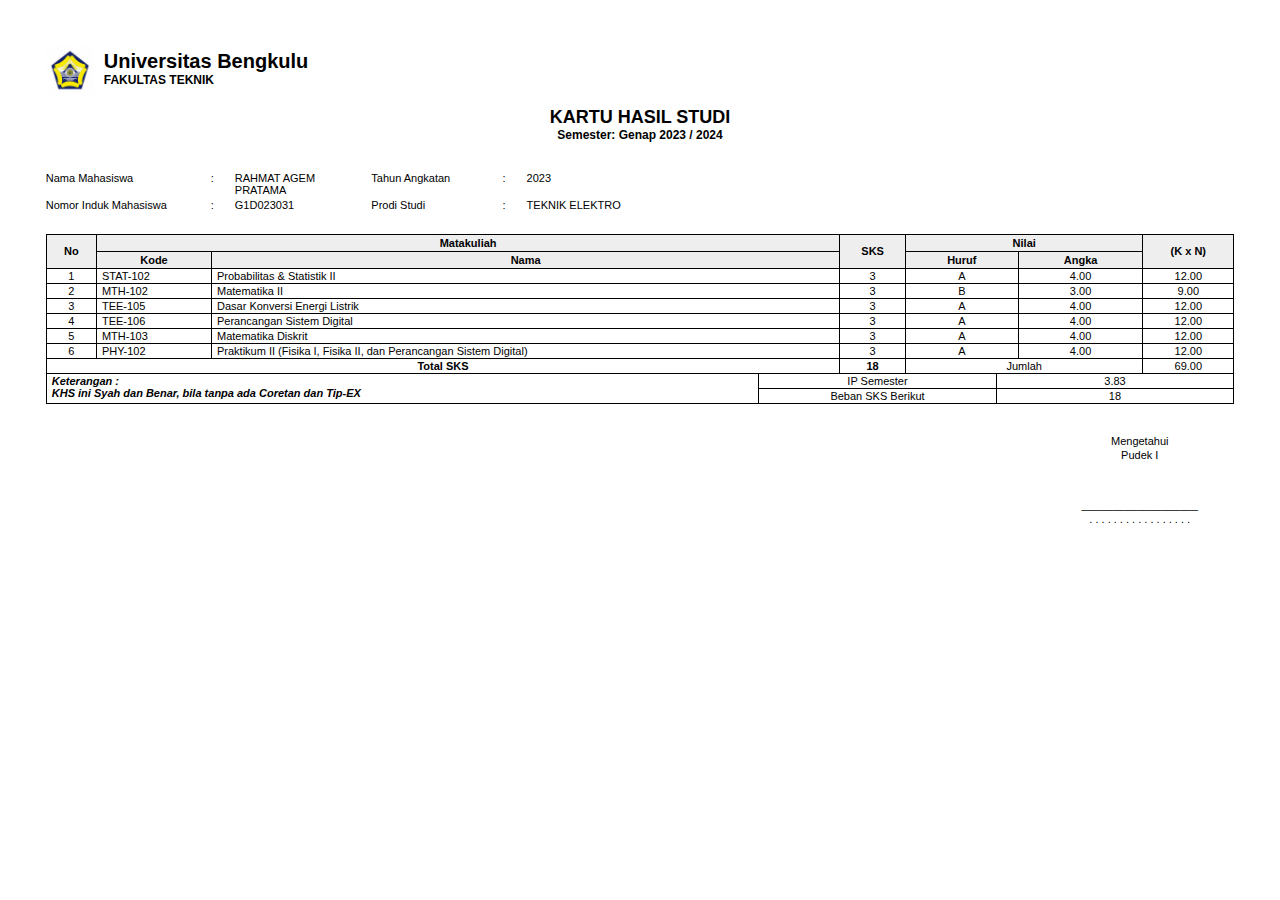
<file: printed.html>
<!-- saved from url=(0158)https://pak.unib.ac.id/index.php?pModule=mpmVyZ2dm5OU1Z2koqLX&pSub=mpmVyZ2dm5OU1Z2koqLX&pAct=qaid06w=&niu=gGd4lWpjYmNm&prodi=a2tllm9i&sem=a2tllm9iYmBllWhqbA== -->
<html><head><meta http-equiv="Content-Type" content="text/html; charset=windows-1252">
         <title>Cetak Kartu Hasil Studi - Portal Akademik</title>         
         <link href="./printed_files/a-portal-khs-print.css" rel="stylesheet" type="text/css" title="Default">
      </head>
      <body>
         <div id="common">
            <div id="page-khs">
               <div class="header-khs">
                  <img src="./logounib.jpg" alt="logo" style=width:48px;>
                  <h1>Universitas Bengkulu</h1>
                  <h3>FAKULTAS TEKNIK</h3>
               </div>
                  <h2>KARTU HASIL STUDI</h2>
                  <h4>Semester: Genap 2023 / 2024</h4>
				  
				  <table width="677" class="table-common">
         <tbody><tr>
            <td width="166">Nama Mahasiswa</td>
            <td width="10">:</td>
            <td width="132">RAHMAT AGEM PRATAMA</td>
			<td width="128">Tahun Angkatan </td>
            <td width="10">:</td>
            <td width="203">2023</td>
         </tr>
         <tr>
            <td>Nomor Induk Mahasiswa</td>
            <td>:</td>
            <td>G1D023031</td>
			<td>Prodi Studi </td>
            <td>:</td>
            <td>TEKNIK ELEKTRO</td>
         </tr>
        
         
      </tbody>

<table width="100%" class="table-khs">
   <tbody>
      <tr>
         <th rowspan="2">No</th>
         <th colspan="2">Matakuliah</th>
         <th rowspan="2">SKS</th>
         <th colspan="2">Nilai</th>
         <th rowspan="2">(K x N) </th>
      </tr>
      <tr>
         <th>Kode</th>
         <th>Nama</th>
         <th>Huruf</th>
         <th>Angka</th>
      </tr>
      <tr>
         <td align="center">1</td>
         <td class="left">STAT-102</td>
         <td class="left">Probabilitas & Statistik II</td>
         <td align="center">3</td>
         <td align="center">A</td>
         <td align="right">4.00</td>
         <td align="center">12.00</td>
      </tr>
      <tr>
         <td align="center">2</td>
         <td class="left">MTH-102</td>
         <td class="left">Matematika II</td>
         <td align="center">3</td>
         <td align="center">B</td>
         <td align="right">3.00</td>
         <td align="center">9.00</td>
      </tr>
      <tr>
         <td align="center">3</td>
         <td class="left">TEE-105</td>
         <td class="left">Dasar Konversi Energi Listrik</td>
         <td align="center">3</td>
         <td align="center">A</td>
         <td align="right">4.00</td>
         <td align="center">12.00</td>
      </tr>
      <tr>
         <td align="center">4</td>
         <td class="left">TEE-106</td>
         <td class="left">Perancangan Sistem Digital</td>
         <td align="center">3</td>
         <td align="center">A</td>
         <td align="right">4.00</td>
         <td align="center">12.00</td>
      </tr>
      <tr>
         <td align="center">5</td>
         <td class="left">MTH-103</td>
         <td class="left">Matematika Diskrit</td>
         <td align="center">3</td>
         <td align="center">A</td>
         <td align="right">4.00</td>
         <td align="center">12.00</td>
      </tr>
      <tr>
         <td align="center">6</td>
         <td class="left">PHY-102</td>
         <td class="left">Praktikum II (Fisika I, Fisika II, dan Perancangan Sistem Digital)</td>
         <td align="center">3</td>
         <td align="center">A</td>
         <td align="right">4.00</td>
         <td align="center">12.00</td>
      </tr>
      <tr>
         <td colspan="3" align="center"><b>Total SKS</b></td>
         <td align="center"><b>18</b></td>
         <td colspan="2" width="20%" align="center">Jumlah</td>
         <td align="center">69.00</td>
      </tr>
   </tbody>
</table>

<table class="table-khs1" width="100%">
   <tbody>
      <tr>
         <td colspan="4" rowspan="2" align="left"><em><strong>Keterangan : <br>
         KHS ini Syah dan Benar, bila tanpa ada Coretan dan Tip-EX</strong></em></td>
         <td colspan="3" align="center" width="20%">IP Semester </td>
         <td width="20%" align="center">3.83</td>
      </tr>
      <tr>
         <td colspan="3" align="center">Beban SKS Berikut </td>
         <td align="center">18</td>
      </tr>
   </tbody>
</table>

				  
<div align="right" class="signature">
                  <p></p>
                  <p>Mengetahui<br>
                     Pudek I </p>
                  <br>
                  <br>
                  <br>
                  <p>___________________</p>
                  <p>. . . . . . . . . . . . . . . . .</p>
            </div>
         </div>
      
   
</div></body></html>
</file>
<file: loginpage_files/a-portal-default-login-loader.css>
/*
Copyright 2006 PT. Gamatechno Indonesia.
gamatechno.com Global CSS 
$Revision: 3.0 $
*/
@import url('https://pak.unib.ac.id/styles/default/css/a_sia_login.css');
</file>
<file: branda_files/a-portal-default-loader.css>
/*
Copyright 2006 PT. Gamatechno Indonesia.
gamatechno.com Global CSS 
$Revision: 3.0 $
*/
@import url('https://pak.unib.ac.id/styles/default/css/a-portal-common.css');
@import url('https://pak.unib.ac.id/styles/default/css/a-portal-content.css');
@import url('https://pak.unib.ac.id/styles/default/css/a-portal-frontpage.css');
@import url('https://pak.unib.ac.id/styles/default/css/a-portal-sidebar.css');
@import url('https://pak.unib.ac.id/styles/default/css/a-portal-table.css');
</file>
<file: nilai_files/a-portal-default-loader.css>
/*
Copyright 2006 PT. Gamatechno Indonesia.
gamatechno.com Global CSS 
$Revision: 3.0 $
*/
@import url('https://pak.unib.ac.id/styles/default/css/a-portal-common.css');
@import url('https://pak.unib.ac.id/styles/default/css/a-portal-content.css');
@import url('https://pak.unib.ac.id/styles/default/css/a-portal-frontpage.css');
@import url('https://pak.unib.ac.id/styles/default/css/a-portal-sidebar.css');
@import url('https://pak.unib.ac.id/styles/default/css/a-portal-table.css');
</file>
<file: printed_files/a-portal-khs-print.css>
/* CSS Document */

#common {
   page: A4;
   padding: 0px 0px 0px 0px;
}

#page-khs {
   clear: both;
   font-family: Tahoma, Arial, Helvetica, sans-serif;
   font-size: 11px;
   overflow: hidden;
   padding: 1.0cm 1.0cm;
}

#page-khs h1 {
   font-size: 20px;
   margin: 0px 0px 0px 0px;
   padding: 4px 0px 0px 0px;
}

#page-khs h2 {
   font-size: 18px;
   text-align: center;
   margin: 0px 0px 0px 0px;
   padding: 0px 0px 0px 0px;
}

#page-khs h3 {
   font-size: 12px;
   margin: 0px 0px 0px 0px;
   padding: 0px 0px 0px 0px;
}

#page-khs h4 {
   font-size: 12px;
   text-align: center;
   font-family: Tahoma, Arial, Helvetica, sans-serif;
   margin: 0px 0px 0px 0px;
   padding: 0px 0px 0px 0px;
}

#page-khs p {
   line-height: 14px;
   margin: 0px 0px 0px 0px;
   padding: 0px 0px 0px 0px;
}

.header-khs {
   margin: 0px 0px 20px 0px;
   padding: 0px 0px 0px 0px;
}

.header-khs img {
   float: left;
   margin: 0px 10px 0px 0px;
   padding: 0px 0px 0px 0px;
}

.table-common {
   border: none;
   font-size: 11px;
   border-collapse: collapse;
   margin: 30px 0px 20px 0px;
   padding: 0px 0px 0px 0px;
}

.table-common th {
   font-weight: bold;
   text-align: left;
   vertical-align: top;
   margin: 0px 0px 0px 0px;
   padding: 0px 20px 3px 0px; 
}

.table-common td {
   vertical-align: top;
   margin: 0px 0px 0px 0px;
   padding: 0px 15px 3px 0px; 
}

.table-khs {
   border: 1px solid #000000;
   font-size: 11px;
   font-family: Tahoma, Arial, Helvetica, sans-serif;
   border-collapse: collapse;
   margin: 0px 0px 0px 0px;
   padding: 0px 0px 0px 0px;
}

.table-khs th {
   background-color: #EEEEEE;
   border: 1px solid #000000;
   text-align: center;
   margin: 0px 0px 0px 0px;
   padding: 2px 5px 2px 5px;  
}

.table-khs td {
   border: 1px solid #000000;
   text-align: center;
   vertical-align: top;
   margin: 0px 0px 0px 0px;
   padding: 1px 5px 1px 5px;  
}

.table-khs1 {
  
   font-size: 11px;
   font-family: Tahoma, Arial, Helvetica, sans-serif;
   border-collapse:collapse;
   margin: 0px 0px 0px 0px;
   padding: 0px 0px 0px 0px;
   border-top: none;
}

.table-khs1 th {
   background-color: #EEEEEE;

   text-align: center;
   margin: 0px 0px 0px 0px;
   padding: 2px 5px 2px 5px;  
}

.table-khs1 td {
 border-left:1px solid #000000;
 border-right:1px solid #000000;
 border-bottom:1px solid #000000;
    border-top:none;
   vertical-align: top;
   margin: 0px 0px 0px 0px;
   padding: 1px 5px 1px 5px;  
}


.signature {
   float: right;
   text-align: center;
   width: 5.0cm;
   margin: 30px 0px 0px 0px;
   padding: 0px 0px 0px 0px;
}

.signature img {
   z-index: 6;
   position: relative;
   margin: 0px 0px 0px -1.5cm;
}

.left {
   text-align: left !important;
}

.right {
   text-align: left;
}
</file>
